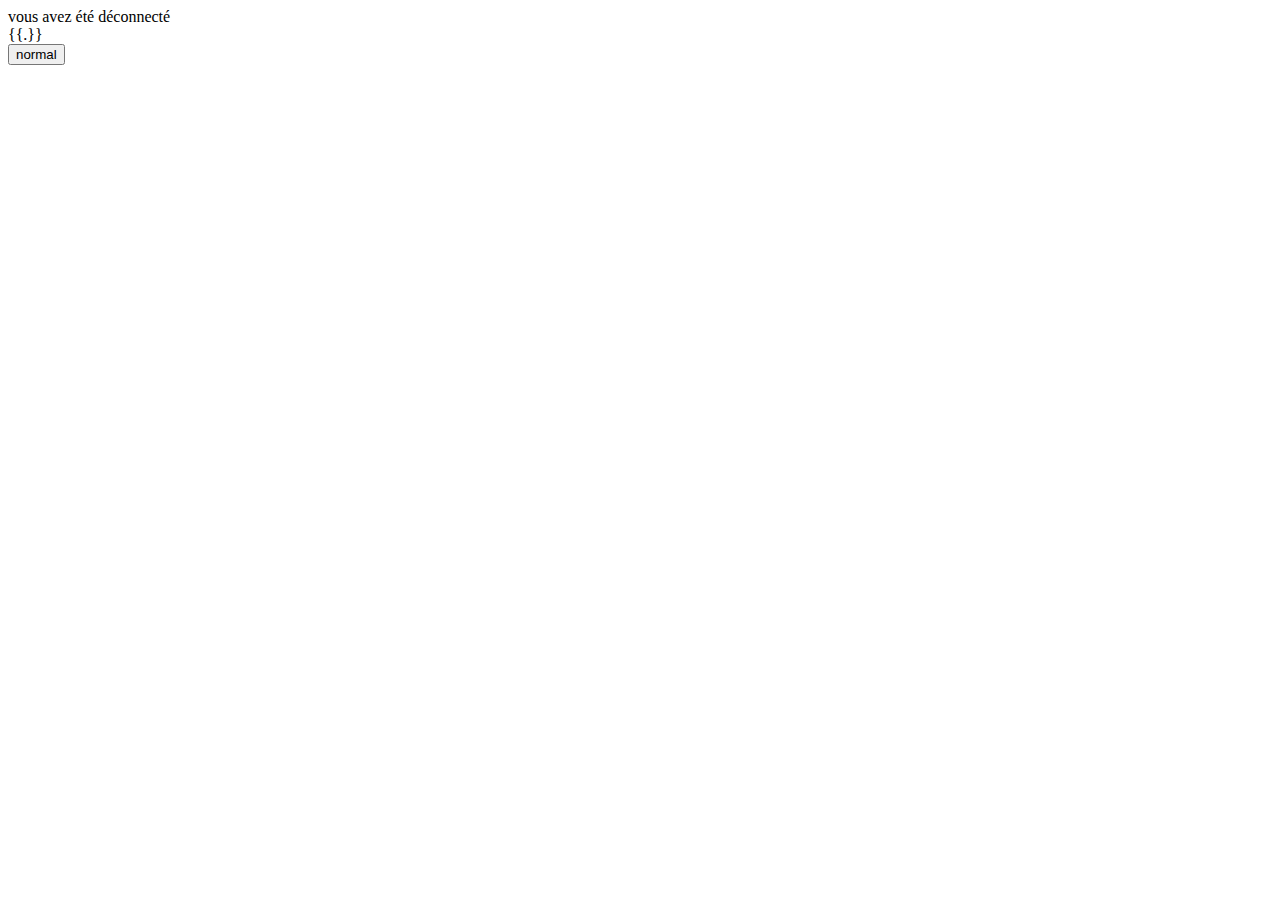
<file: html/deconnexion.html>
<!DOCTYPE html>

<html lang="en">

<head>
    <meta charset="UTF-8">
    <meta http-equiv="X-UA-Compatible" content="IE=edge">
    <meta name="viewport" content="width=device-width, initial-scale=1.0">
    <title>page1</title>
</head>

<body>
    vous avez été déconnecté<br>
    {{.}}

    <form method="POST" action="/">
        <button type="submit">normal</button>
    </form>




</html>
</file>
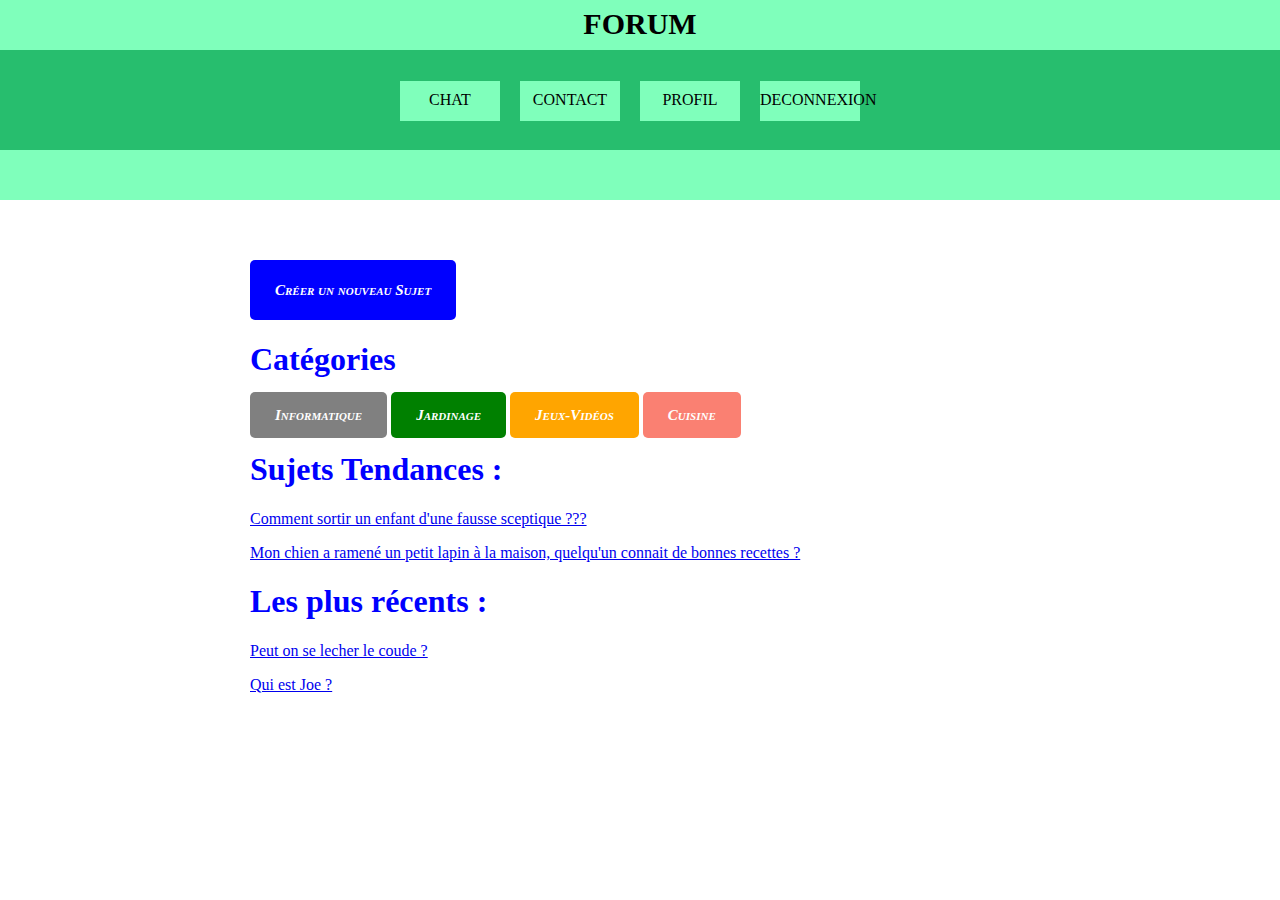
<file: html/normal_connecte.html>
<!DOCTYPE html>
<html lang="en">
    <head>
        <link rel="icon" type="image/png" sizes="16x16" href="../style/icon/ynov.png">
        <link rel="stylesheet" type="text/css" href="../style/menu.css" />
        <link rel="stylesheet" type="text/css" href="../style/style.css" />
        <meta charset="UTF-8">
        <meta http-equiv="X-UA-Compatible" content="IE=edge">
        <meta name="viewport" content="width=device-width, initial-scale=1.0">
        <title>Acceuil - connecté</title>
    </head>
    <body>
        <noscript> This website needs Javascript </noscript>
        <div id="site">
            <div id="banner1">
				<p>FORUM</p>
			</div>
        </div>
        <div id="menu">
            <ul>
                <li><a href="chat.html">CHAT</a></li>
                <li><a href="/contact">CONTACT</a></li>
                <li><a href="/profil">PROFIL</a></li>
                <li><a href="/deconnexion">DECONNEXION</a></li>
            </ul>
        </div>
        <div id="banner2">
        </div>
        <div id="contenuprincipal">
        
            <form>
				<button>Créer un nouveau Sujet</button>

				<h1>Catégories</h1>
				
				<a href= "connexion.html" class="informatique">Informatique</a>
				<a href= "connexion.html" class="jardinage"> Jardinage</a>
				<a href= "connexion.html" class= "jeux-vidéos"> Jeux-Vidéos</a>
				<a href= "connexion.html" class="cuisine"> Cuisine</a>

				<h1> Sujets Tendances :</h1>
				
				<p><a href="connexion.html">Comment sortir un enfant d'une fausse sceptique ???</a></p>
				<p><a href="connexion.html">Mon chien a ramené un petit lapin à la maison, quelqu'un connait de bonnes recettes ?</a></p>
				
				<h1>Les plus récents :</h1>
				<p><a href="connexion.html">Peut on se lecher le coude ?</a></p>
				<p><a href="connexion.html">Qui est Joe ?</a></p>
				</form>
        </div>
</html>
</file>
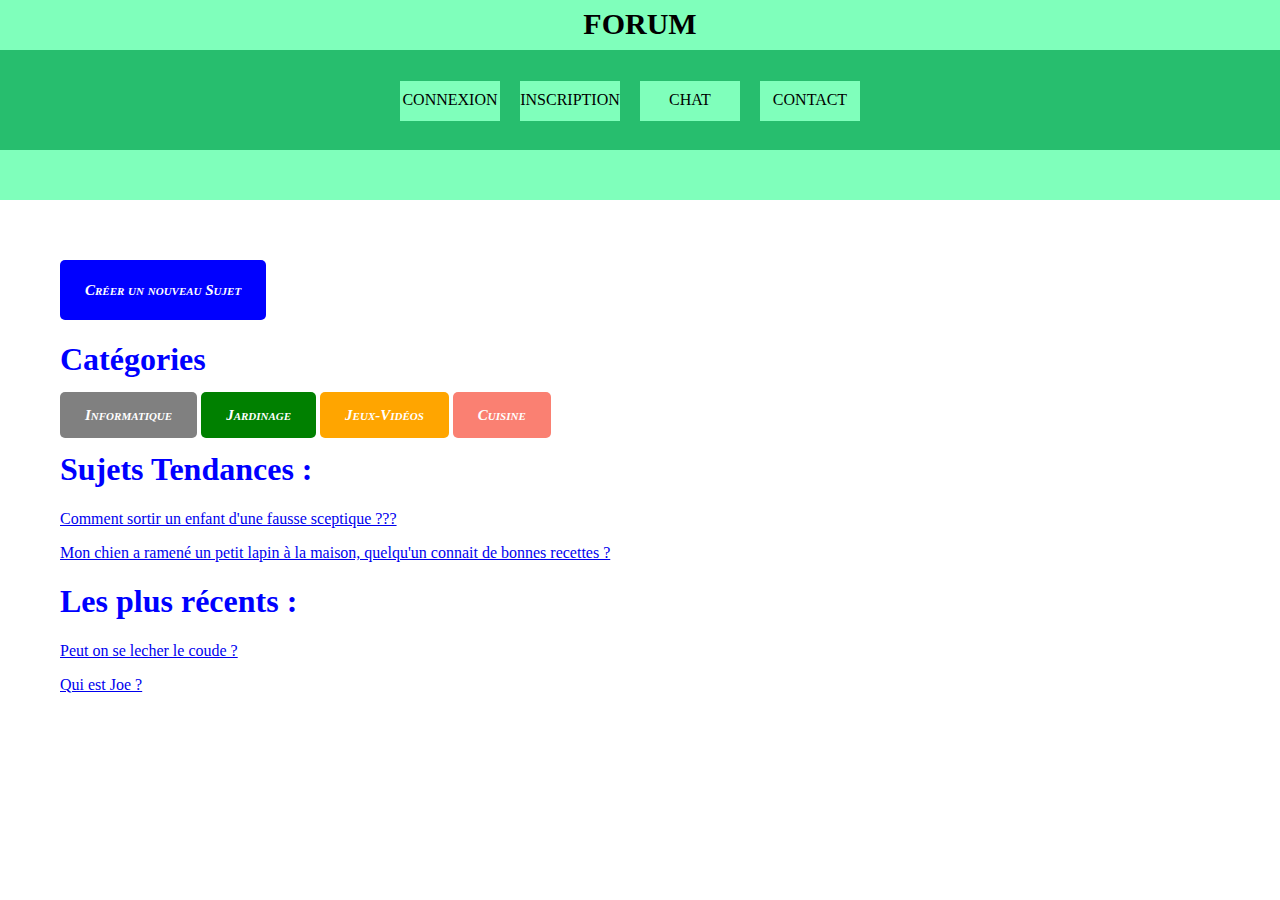
<file: html/normal_non_connecte.html>
<!DOCTYPE html>
<html lang="en">
    <head>
        <link rel="icon" type="image/png" sizes="16x16" href="../style/icon/ynov.png">
        <link rel="stylesheet" type="text/css" href="../style/menu.css" />
        <link rel="stylesheet" type="text/css" href="../style/style.css" />
        <meta charset="UTF-8">
        <meta http-equiv="X-UA-Compatible" content="IE=edge">
        <meta name="viewport" content="width=device-width, initial-scale=1.0">
        <title>Acceuil - non connecté</title>
    </head>
    <body>
        <noscript> This website needs Javascript </noscript>
        <div id="site">
            <div id="banner1">
				<p>FORUM</p>
			</div>
        </div>
        <div id="menu">
            <ul>
                <li><a href="/load_profil">CONNEXION</a></li>
                <li><a href="/sign_up">INSCRIPTION</a></li>
                <li><a href="/chat">CHAT</a></li>
                <li><a href="/contact">CONTACT</a></li>
            </ul>
        </div>
        <div id="banner2">
        </div>
        <form>
            <button>Créer un nouveau Sujet</button>

            <h1>Catégories</h1>
            
            <a href= "connexion.html" class="informatique">Informatique</a>
            <a href= "connexion.html" class="jardinage"> Jardinage</a>
            <a href= "connexion.html" class= "jeux-vidéos"> Jeux-Vidéos</a>
            <a href= "connexion.html" class="cuisine"> Cuisine</a>

            <h1> Sujets Tendances :</h1>
            
            <p><a href="connexion.html">Comment sortir un enfant d'une fausse sceptique ???</a></p>
            <p><a href="connexion.html">Mon chien a ramené un petit lapin à la maison, quelqu'un connait de bonnes recettes ?</a></p>
            
            <h1>Les plus récents :</h1>
            <p><a href="connexion.html">Peut on se lecher le coude ?</a></p>
            <p><a href="connexion.html">Qui est Joe ?</a></p>
        </form>
    </body>    
</html>
</file>
<file: style/menu.css>
body {
	overflow-x: hidden;
	margin: 0;
	background-image: url(https://www.systemes-attum.com/wp-content/uploads/2017/07/fondtexteab01-1.jpg);
}

#banner1 {
	display: block;
	background-color: #7fffbb;
	height: 50px;
	width: 100%;
}

#banner1 p {
	position: relative;
	font-weight: bold;
	font-size: 30px;
	top: 7px;
	margin: 0;
	text-align: center;
}

#menu {
	min-width: 500px;
	width: 100%;
	height: 100px;
	position: relative;
	background-color: #27be6e;
}

#menu ul {
	float: left;
	left: 50%;
	position: relative;
	padding-top: 15px;
	margin-left: -60px;
}

#menu ul li {
	margin-left: 20px;
	float: left;
	list-style-type: none;
	position: relative;
	left: -50%;
}

#menu ul li a {
	text-align: center;
	padding-top: 10px;
	display: inline-block;
	background-color: #7fffbb;
	height: 30px;
	width: 100px;
	color: black;
	text-decoration: none;
}

#menu ul li a:hover {
	color: white;
	background-color: #13703f;
}

#banner2 {
	display: block;
	background-color: #7fffbb;
	height: 50px;
	width: 100%;
}

#contenuprincipal {
	display: block;
	width: 900px;
	margin: auto;
}

#ynov {
margin-top: 5%;
	
	}
</file>
<file: style/style.css>
body {
	overflow-x: hidden;
	margin: 0;
	background-image: url(https://www.systemes-attum.com/wp-content/uploads/2017/07/fondtexteab01-1.jpg);
}

#liked{
	color: #164a29;
	font-weight: bold;
	position: relative;
	top: 18px;
	font-size: 22px;
	
}

#banner1 {
	display: block;
	background-color: #7fffbb;
	height: 50px;
	width: 100%;
}

#banner1 p {
	position: relative;
	font-weight: bold;
	font-size: 30px;
	top: 7px;
	margin: 0;
	text-align: center;
}

#menu {
	min-width: 500px;
	width: 100%;
	height: 100px;
	position: relative;
	background-color: #27be6e;
}

#menu ul {
	float: left;
	left: 50%;
	position: relative;
	padding-top: 15px;
	margin-left: -60px;
}

#menu ul li {
	margin-left: 20px;
	float: left;
	list-style-type: none;
	position: relative;
	left: -50%;
}

#menu ul li a {
	text-align: center;
	padding-top: 10px;
	display: inline-block;
	background-color: #7fffbb;
	height: 30px;
	width: 100px;
	color: black;
	text-decoration: none;
}

#menu ul li a:hover {
	color: white;
	background-color: #13703f;
}

#banner2 {
	display: block;
	background-color: #7fffbb;
	height: 50px;
	width: 100%;
}

#contenuprincipal {
	display: block;
	width: 900px;
	margin: auto;
}

#footer {
	text-align: center;
	display: block;
	background-color: #7fffbb;
	height: 60px;
}

#footer p {
	color: #164a29;
	font-weight: bold;
	position: relative;
	top: 18px;
}

#first {
	text-align: left;
	display:block;
	background-color: aquamarine;
	height: 45px;
	

}

form {
	margin-top: 20px;
	background-color: #fff;
	padding: 40px 60px;
	border-radius: 20px;
	min-width: 300px;
  }
form h1{
	color: blue;
	text-align:left;
  }

  form button{
	font: italic small-caps bold 16px/2 cursive;
	text-align: right;
	padding: 15px 25px;
	border-radius: 5px;
	border:none;
	font-size: 15px;
	color: #fff;
	background-color: blue;
	outline:none;
	cursor:pointer;
	text-decoration: none;
  }

.informatique {
	font: italic small-caps bold 16px/2 cursive;
	text-align:start;
	padding: 15px 25px;
	border-radius: 5px;
	border:none;
	font-size: 15px;
	color: #fff;
	background-color: gray;
	outline:none;
	cursor:pointer;
	text-decoration: none;
	  
  }

.jardinage {
	font: italic small-caps bold 16px/2 cursive;
	text-align:start;
	padding: 15px 25px;
	border-radius: 5px;
	border:none;
	font-size: 15px;
	color: #fff;
	background-color: green;
	outline:none;
	cursor:pointer;
	text-decoration: none;
		  
	  
}

.jeux-vidéos {
	font: italic small-caps bold 16px/2 cursive;
	text-align:start;
	padding: 15px 25px;
	border-radius: 5px;
	border:none;
	font-size: 15px;
	color: #fff;
	background-color: orange;
	outline:none;
	cursor:pointer;
	text-decoration: none;
	  
}

.cuisine {
	font: italic small-caps bold 16px/2 cursive;
	text-align:start;
	padding: 15px 25px;
	border-radius: 5px;
	border:none;
	font-size: 15px;
	color: #fff;
	background-color: salmon;
	outline:none;
	cursor:pointer;
	text-decoration: none;
	  
}
</file>
